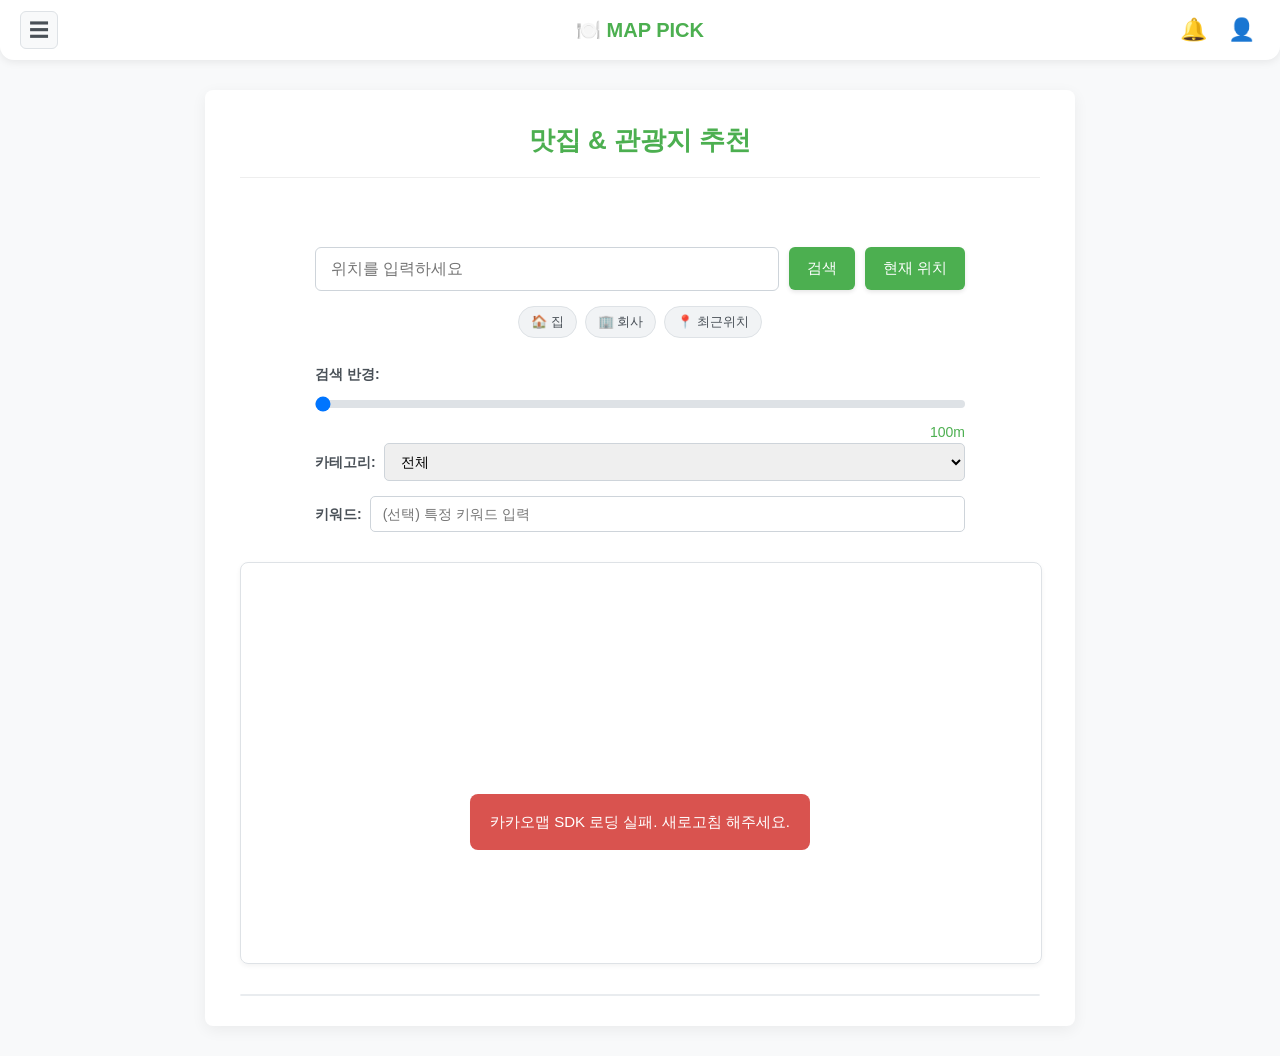
<file: templates/index.html>
<!DOCTYPE html>
<html lang="ko">
  <head>
    <meta charset="UTF-8" />
    <meta name="viewport" content="width=device-width, initial-scale=1" />
    <title>반경 기반 맛집 & 관광지 추천</title>

    <!-- [수정] 1. 소셜 SDK를 지도 SDK보다 먼저 로드합니다. -->
    <script src="https://developers.kakao.com/sdk/js/kakao.js"></script>
    <!-- [수정] 2. 지도 SDK는 autoload=false로 유지합니다. -->
    <script src="https://dapi.kakao.com/v2/maps/sdk.js?appkey=26e11c4d43fec012ee00f28f68e17244&libraries=services&autoload=false"></script>

    <!-- CSS 파일 -->
    <link rel="stylesheet" href="/static/style.css" />
    <link rel="icon" href="/static/favicon.ico" type="image/x-icon" />
  </head>
  <body>
    <!-- 로그인 모달 -->
    <div
      id="loginModal"
      class="modal"
      style="display: none"
      aria-modal="true"
      role="dialog"
    >
      <div class="modal-content">
        <button
          class="modal-close"
          aria-label="닫기"
          onclick="closeLoginModal()"
        >
          ×
        </button>
        <div class="modal-title">로그인</div>
        <button class="kakao-login-btn" onclick="loginWithKakao()">
          <span class="kakao-icon">💬</span> 카카오 로그인
        </button>
      </div>
    </div>

    <!-- [2단계] 주소 설정 모달 -->
    <div
      id="addressModal"
      class="modal"
      style="display: none"
      aria-modal="true"
      role="dialog"
    >
      <div class="modal-content">
        <button
          class="modal-close"
          aria-label="닫기"
          onclick="closeAddressModal()"
        >
          ×
        </button>
        <div id="addressModalTitle" class="modal-title">새 주소 추가</div>
        <input
          type="text"
          id="addressInput"
          placeholder="예: 서울특별시 강남구"
          aria-label="주소 입력"
        />
        <button id="saveAddressBtn" onclick="saveAddress()">저장</button>
      </div>
    </div>

    <!-- [2-1단계] 최근 검색 위치 모달 -->
    <div
      id="recentLocationsModal"
      class="modal"
      style="display: none"
      aria-modal="true"
      role="dialog"
    >
      <div class="modal-content">
        <button
          class="modal-close"
          aria-label="닫기"
          onclick="closeRecentLocationsModal()"
        >
          ×
        </button>
        <div class="modal-title">📍 최근 검색 위치</div>

        <div id="recentLocationsList" class="locations-list">
          <!-- JS로 목록 생성 -->
        </div>
        <p
          id="noRecentLocationsText"
          class="no-items-text"
          style="display: none"
        >
          최근 검색 기록이 없습니다.
        </p>
      </div>
    </div>

    <!-- '집' 위치 목록 모달 -->
    <div
      id="homeLocationsModal"
      class="modal"
      style="display: none"
      aria-modal="true"
      role="dialog"
    >
      <div class="modal-content">
        <button
          class="modal-close"
          aria-label="닫기"
          onclick="closeHomeLocationsModal()"
        >
          ×
        </button>
        <div class="modal-title">🏠 '집' 위치 목록</div>

        <div id="homeLocationsList" class="locations-list">
          <!-- JS로 목록 생성 -->
        </div>
        <p id="noHomeLocationsText" class="no-items-text" style="display: none">
          저장된 '집' 위치가 없습니다.
        </p>

        <button class="add-location-btn" onclick="openAddressModal('home')">
          ➕ 새 '집' 위치 추가
        </button>
      </div>
    </div>

    <!-- '회사' 위치 목록 모달 -->
    <div
      id="companyLocationsModal"
      class="modal"
      style="display: none"
      aria-modal="true"
      role="dialog"
    >
      <div class="modal-content">
        <button
          class="modal-close"
          aria-label="닫기"
          onclick="closeCompanyLocationsModal()"
        >
          ×
        </button>
        <div class="modal-title">🏢 '회사' 위치 목록</div>

        <div id="companyLocationsList" class="locations-list">
          <!-- JS로 목록 생성 -->
        </div>
        <p
          id="noCompanyLocationsText"
          class="no-items-text"
          style="display: none"
        >
          저장된 '회사' 위치가 없습니다.
        </p>

        <button class="add-location-btn" onclick="openAddressModal('work')">
          ➕ 새 '회사' 위치 추가
        </button>
      </div>
    </div>

    <!-- 커스텀 공유 모달 -->
    <div
      id="shareModal"
      class="modal"
      style="display: none"
      aria-modal="true"
      role="dialog"
    >
      <div class="modal-content">
        <button
          class="modal-close"
          aria-label="닫기"
          onclick="closeShareModal()"
        >
          ×
        </button>
        <div class="modal-title">이 장소 공유하기</div>
        <div class="share-buttons-grid">
          <button onclick="shareTo('clipboard')">
            <span>🔗</span>
            <div>링크 복사</div>
          </button>
          <button onclick="shareTo('x')">
            <span>⚫</span>
            <div>X (트위터)</div>
          </button>
          <button onclick="shareTo('facebook')">
            <span>🔵</span>
            <div>Facebook</div>
          </button>
          <button onclick="shareTo('whatsapp')">
            <span>🟢</span>
            <div>WhatsApp</div>
          </button>
          <button onclick="shareTo('email')">
            <span>📧</span>
            <div>Email</div>
          </button>
        </div>
      </div>
    </div>

    <!-- 길찾기 이동수단 선택 모달 -->
    <div
      id="vehicleSelectModal"
      class="modal"
      style="display: none"
      aria-modal="true"
      role="dialog"
    >
      <div class="modal-content">
        <button
          class="modal-close"
          aria-label="닫기"
          onclick="closeVehicleSelectModal()"
        >
          ×
        </button>
        <div class="modal-title">이동 수단 선택</div>
        <div class="vehicle-select-grid">
          <button onclick="executeRoute('car')">
            <span>🚗</span>
            <div>자동차</div>
          </button>
          <button onclick="executeRoute('walk')">
            <span>🚶</span>
            <div>도보</div>
          </button>
          <button onclick="executeRoute('pubtrans')">
            <span>🚌</span>
            <div>대중교통</div>
          </button>
        </div>
      </div>
    </div>

    <!-- 토스트 알림 div -->
    <div id="toast"></div>

    <!-- 네비게이션 바 -->
    <nav class="navbar">
      <div class="navbar-section navbar-left">
        <button
          class="navbar-toggle"
          aria-label="메뉴"
          onclick="toggleSidebar()"
          title="메뉴 열기"
        >
          ☰
        </button>
      </div>
      <div class="navbar-section navbar-center">
        <span class="navbar-logo" tabindex="0">🍽️ MAP PICK</span>
      </div>
      <div class="navbar-section navbar-right">
        <button
          class="navbar-icon"
          onclick="goToAlarmPage()"
          title="알림"
          aria-label="알림"
        >
          🔔
        </button>
        <button
          class="navbar-icon"
          onclick="goToProfilePage()"
          title="내 프로필"
          aria-label="프로필"
        >
          👤
        </button>
      </div>
    </nav>

    <!-- ▼▼▼ [수정] 즐겨찾기 버튼 복원 ▼▼▼ -->
    <div id="sidebarMenu" style="display: none">
      <button onclick="showFavorites()">★ 즐겨찾기</button>
      <button onclick="goToMyReviewsPage()">📝 리뷰</button>
      <button onclick="shareApp()">🔗 앱 공유하기</button>
      <button
        onclick="openLoginModal()"
        id="sidebarLoginBtn"
        style="display: none"
      >
        → 로그인
      </button>
      <button
        onclick="kakaoLogout()"
        id="sidebarLogoutBtn"
        style="display: none"
      >
        ⎋ 로그아웃
      </button>
    </div>
    <!-- ▲▲▲ [수정] 여기까지 ▲▲▲ -->

    <!-- 메인 컨텐츠 -->
    <div class="container">
      <h2>맛집 & 관광지 추천</h2>
      <div id="kakaoUserInfo"></div>
      <div class="search-container">
        <input
          type="text"
          id="location"
          placeholder="위치를 입력하세요"
          aria-label="검색 위치 입력"
        />
        <button onclick="searchPlaces()" aria-label="검색">검색</button>
        <button onclick="getCurrentLocation()" aria-label="현재 위치로 검색">
          현재 위치
        </button>
      </div>

      <!-- [2단계] 빠른 검색 버튼 -->
      <div class="quick-search-container">
        <button id="quickHomeBtn" onclick="quickSearch('home')">🏠 집</button>
        <button id="quickWorkBtn" onclick="quickSearch('work')">🏢 회사</button>
        <button id="quickRecentBtn" onclick="quickSearch('recent')">
          📍 최근위치
        </button>
      </div>

      <label for="radiusSlider">검색 반경:</label>
      <input
        type="range"
        id="radiusSlider"
        min="100"
        max="5000"
        step="100"
        value="100"
        oninput="updateRadius()"
      />
      <span id="radiusValue">100m</span>

      <!-- [수정] 정렬 드롭다운 제거됨 -->

      <div class="category-container">
        <label for="categorySelect">카테고리:</label>
        <select id="categorySelect">
          <option value="all">전체</option>
          <option value="FD6">음식점</option>
          <option value="CE7">카페</option>
          <option value="FD1">패스트푸드</option>
          <option value="AG2">바</option>
          <option value="AT4">관광지</option>
          <option value="AD5">호텔</option>
          <option value="CT1">문화시설</option>
        </select>
      </div>
      <div class="keyword-container">
        <label for="keywordInput">키워드:</label>
        <input
          type="text"
          id="keywordInput"
          placeholder="(선택) 특정 키워드 입력"
          aria-label="검색 키워드 입력"
        />
      </div>

      <div id="loadingSpinner" style="display: none">
        <div class="spinner"></div>
        <span>로딩 중...</span>
      </div>
      <div id="map" tabindex="0" aria-label="지도"></div>
      <div id="results"></div>
    </div>

    <!-- =============================================== -->
    <!-- JAVASCRIPT 시작 -->
    <!-- =============================================== -->
    <script>
      // ==== 햄버거 메뉴 ====
      let sidebarActive = false;
      function toggleSidebar() {
        sidebarActive = !sidebarActive;
        document.getElementById("sidebarMenu").style.display = sidebarActive
          ? "flex"
          : "none";
        if (sidebarActive) positionSidebar();
        showUserSidebarMenu();
      }
      function closeSidebar() {
        sidebarActive = false;
        document.getElementById("sidebarMenu").style.display = "none";
      }
      function positionSidebar() {
        const sidebar = document.getElementById("sidebarMenu");
        const btn = document.querySelector(".navbar-toggle");
        const rect = btn.getBoundingClientRect();
        sidebar.style.position = "absolute";
        sidebar.style.left = window.scrollX + rect.left + "px";
        sidebar.style.top = window.scrollY + rect.bottom + "px";
      }
      window.addEventListener("resize", () => {
        if (sidebarActive) positionSidebar();
      });

      // ==== 접근성 & 모달 공통 ====
      window.onclick = function (event) {
        const loginModal = document.getElementById("loginModal");
        const shareModal = document.getElementById("shareModal");
        const addressModal = document.getElementById("addressModal");
        const recentLocationsModal = document.getElementById(
          "recentLocationsModal"
        );
        const homeLocationsModal =
          document.getElementById("homeLocationsModal");
        const companyLocationsModal = document.getElementById(
          "companyLocationsModal"
        );
        const vehicleSelectModal =
          document.getElementById("vehicleSelectModal");

        if (loginModal.style.display === "flex" && event.target === loginModal)
          closeLoginModal();

        if (shareModal.style.display === "flex" && event.target === shareModal)
          closeShareModal();

        if (
          addressModal.style.display === "flex" &&
          event.target === addressModal
        )
          closeAddressModal();

        if (
          recentLocationsModal.style.display === "flex" &&
          event.target === recentLocationsModal
        )
          closeRecentLocationsModal();

        if (
          homeLocationsModal.style.display === "flex" &&
          event.target === homeLocationsModal
        )
          closeHomeLocationsModal();

        if (
          companyLocationsModal.style.display === "flex" &&
          event.target === companyLocationsModal
        )
          closeCompanyLocationsModal();

        if (
          vehicleSelectModal.style.display === "flex" &&
          event.target === vehicleSelectModal
        )
          closeVehicleSelectModal();

        if (
          sidebarActive &&
          !event.target.closest("#sidebarMenu") &&
          !event.target.closest(".navbar-toggle")
        )
          closeSidebar();
      };
      window.onkeydown = function (event) {
        if (event.key === "Escape") {
          closeLoginModal();
          closeShareModal();
          closeAddressModal();
          closeRecentLocationsModal();
          closeHomeLocationsModal();
          closeCompanyLocationsModal();
          closeVehicleSelectModal();
          closeSidebar();
        }
      };

      // ==== 카카오 로그인 & 유저정보 ====
      let kakaoUser = null;
      let favorites = JSON.parse(localStorage.getItem("favorites") || "[]"); // [수정] 즐겨찾기 복원
      let lastSearchedPlaces = [];

      function showUserInfo() {
        const userDiv = document.getElementById("kakaoUserInfo");
        const sLoginBtn = document.getElementById("sidebarLoginBtn");
        const sLogoutBtn = document.getElementById("sidebarLogoutBtn");
        if (kakaoUser && kakaoUser.id) {
          const serviceNickname = localStorage.getItem(
            "serviceNickname_" + kakaoUser.id
          );
          const displayName =
            serviceNickname ||
            (kakaoUser.kakao_account &&
              kakaoUser.kakao_account.profile &&
              kakaoUser.kakao_account.profile.nickname) ||
            "사용자";
          userDiv.innerHTML = `<b>안녕하세요, ${displayName}님!</b>`;
          if (sLoginBtn) sLoginBtn.style.display = "none";
          if (sLogoutBtn) sLogoutBtn.style.display = "block";
        } else {
          userDiv.innerHTML = "";
          if (sLoginBtn) sLoginBtn.style.display = "block";
          if (sLogoutBtn) sLogoutBtn.style.display = "none";
        }
      }
      function showUserSidebarMenu() {
        showUserInfo();
      }
      function loginWithKakao() {
        showLoading(true, "카카오 로그인중...");
        Kakao.Auth.login({
          success: function (authObj) {
            Kakao.Auth.setAccessToken(authObj.access_token);
            getUserInfo();
            closeLoginModal();
          },
          fail: function (err) {
            showToast("카카오 로그인에 실패했습니다. 다시 시도해주세요.", true);
            console.error("Kakao login failed:", err);
            showLoading(false);
          },
        });
      }
      function getUserInfo() {
        Kakao.API.request({
          url: "/v2/user/me",
          success: function (res) {
            kakaoUser = res;
            localStorage.setItem("kakao_user", JSON.stringify(res));
            showUserInfo();
            loadFavoritesForUser(); // [수정] 즐겨찾기 복원
            showLoading(false);
          },
          fail: function (error) {
            console.error("사용자 정보 요청 실패", error);
            kakaoUser = null;
            showUserInfo();
            loadFavoritesForUser(); // [수정] 즐겨찾기 복원
            showLoading(false);
          },
        });
      }
      function kakaoLogout() {
        if (!Kakao.Auth.getAccessToken()) {
          console.log("Not logged in.");
          return;
        }
        Kakao.Auth.logout(function () {
          kakaoUser = null;
          localStorage.removeItem("kakao_user");
          showUserInfo();
          favorites = JSON.parse(localStorage.getItem("favorites") || "[]"); // [수정] 즐겨찾기 복원
          showPlacesOnMap(lastSearchedPlaces);
        });
      }
      function checkKakaoLoginStatus() {
        if (Kakao.Auth.getAccessToken()) {
          getUserInfo();
        } else {
          showUserInfo();
        }
      }

      // ▼▼▼ [수정] 즐겨찾기 함수 복원 ▼▼▼
      function loadFavoritesForUser() {
        const key =
          kakaoUser && kakaoUser.id ? "favorites_" + kakaoUser.id : "favorites";
        favorites = JSON.parse(localStorage.getItem(key) || "[]");
        if (mapInitialized) showPlacesOnMap(lastSearchedPlaces);
      }
      function saveFavoritesForUser() {
        const key =
          kakaoUser && kakaoUser.id ? "favorites_" + kakaoUser.id : "favorites";
        localStorage.setItem(key, JSON.stringify(favorites));
      }
      // ▲▲▲ [수정] 여기까지 ▲▲▲

      // ==== 지도/검색 ====
      let map,
        ps,
        mapInitialized = false,
        currentMarkers = [];
      let currentRoute = null,
        currentPosition = null,
        selectedItem = null,
        searchCircle = null;
      let currentAddressType = null;

      let routeInfo = {
        fromName: "",
        fromLat: "",
        fromLng: "",
        toName: "",
        toLat: "",
        toLng: "",
      };

      function initializeMap() {
        if (mapInitialized) return;
        try {
          const mapContainer = document.getElementById("map");
          const mapOption = {
            center: new kakao.maps.LatLng(37.5665, 126.978),
            level: 5,
          };
          map = new kakao.maps.Map(mapContainer, mapOption);
          ps = new kakao.maps.services.Places();
          mapInitialized = true;
          loadFavoritesForUser(); // [수정] 즐겨찾기 복원
        } catch (error) {
          console.error("지도 초기화 중 오류 발생:", error);
          showToast(
            "지도 로딩에 실패했습니다. 페이지를 새로고침해주세요.",
            true
          );
        }
      }
      function showLoading(show, msg = "로딩 중...") {
        const spinner = document.getElementById("loadingSpinner");
        if (spinner) {
          spinner.style.display = show ? "block" : "none";
          const span = spinner.querySelector("span");
          if (span) span.textContent = msg;
        }
      }
      function searchPlaces() {
        const location = document.getElementById("location").value.trim();
        if (!location) {
          showToast("위치를 입력하세요.", true);
          return;
        }

        addRecentLocation(location);

        showLoading(true, "지도 위치 찾는 중...");
        ps.keywordSearch(location, function (data, status) {
          if (status === kakao.maps.services.Status.OK) {
            const place = data[0];
            const lat = parseFloat(place.y);
            const lon = parseFloat(place.x);
            currentPosition = new kakao.maps.LatLng(lat, lon);
            map.setCenter(currentPosition);
            removeSearchMarker();
            addSearchMarker(currentPosition, "검색 위치: " + place.place_name);
            showCircleRadius(
              lat,
              lon,
              document.getElementById("radiusSlider").value
            );
            searchNearby(lat, lon);
          } else {
            showPlacesOnMap([]);
            showLoading(false);
            showToast("장소를 찾을 수 없습니다.", true);
          }
        });
      }
      function getCurrentLocation() {
        if (!navigator.geolocation) {
          showToast("이 브라우저에서는 위치 정보를 지원하지 않습니다.", true);
          return;
        }
        showLoading(true, "현재 위치 확인 중...");
        navigator.geolocation.getCurrentPosition(
          function (position) {
            const lat = position.coords.latitude;
            const lon = position.coords.longitude;
            currentPosition = new kakao.maps.LatLng(lat, lon);
            map.setCenter(currentPosition);
            removeSearchMarker();
            addSearchMarker(currentPosition, "현재 위치");
            showCircleRadius(
              lat,
              lon,
              document.getElementById("radiusSlider").value
            );
            searchNearby(lat, lon);

            const geocoder = new kakao.maps.services.Geocoder();
            geocoder.coord2Address(lon, lat, (result, status) => {
              if (status === kakao.maps.services.Status.OK) {
                const address =
                  result[0]?.address?.address_name ||
                  `현재위치(${lat.toFixed(4)}, ${lon.toFixed(4)})`;
                addRecentLocation(address);
              }
            });
          },
          function (error) {
            showLoading(false);
            let msg = "알 수 없는 위치 오류 발생";
            switch (error.code) {
              case error.PERMISSION_DENIED:
                msg = "위치 권한이 필요합니다.";
                break;
              case error.POSITION_UNAVAILABLE:
                msg = "위치 정보를 받을 수 없습니다.";
                break;
              case error.TIMEOUT:
                msg = "위치 정보 요청이 시간초과되었습니다.";
                break;
            }
            showToast(msg, true);
          }
        );
      }

      let searchMarker = null;
      function addSearchMarker(position, title) {
        searchMarker = new kakao.maps.Marker({
          map: map,
          position: position,
          title: title,
        });
      }

      function removeSearchMarker() {
        if (searchMarker) {
          searchMarker.setMap(null);
          searchMarker = null;
        }
      }

      // [수정] 4단계 백엔드 로직 제거
      function searchNearby(lat, lon) {
        const radius = document.getElementById("radiusSlider").value;
        const category = document.getElementById("categorySelect").value;
        const keyword = document.getElementById("keywordInput").value.trim();
        // const sortOption = document.getElementById("sortSelect").value; // 정렬 UI 제거됨

        showLoading(true, "주변 장소 검색 중...");

        const searchCallback = function (data, status, pagination) {
          if (status === kakao.maps.services.Status.OK) {
            const filtered = data.filter((place) => {
              const dist =
                getDistanceFromLatLon(
                  lat,
                  lon,
                  parseFloat(place.y),
                  parseFloat(place.x)
                ) * 1000;
              return dist <= radius;
            });

            lastSearchedPlaces = filtered;

            // [수정] '거리순'으로 즉시 정렬하여 표시
            sortAndDisplayResults();
          } else if (status === kakao.maps.services.Status.ZERO_RESULT) {
            lastSearchedPlaces = [];
            showPlacesOnMap([]);
          } else {
            lastSearchedPlaces = [];
            showPlacesOnMap([]);
            console.error("장소 검색 오류:", status);
          }
          showLoading(false);
        };

        const searchOptions = {
          location: new kakao.maps.LatLng(lat, lon),
          radius: parseInt(radius, 10),
          // [수정] 정렬을 '거리순'으로 고정
          sort: kakao.maps.services.SortBy.DISTANCE,
        };

        if (keyword) {
          ps.keywordSearch(keyword, searchCallback, searchOptions);
        } else if (category === "all") {
          ps.keywordSearch("", searchCallback, searchOptions);
        } else {
          ps.categorySearch(category, searchCallback, searchOptions);
        }
      }

      // [수정] 4단계 백엔드 로직 제거 (거리순 정렬만 남김)
      function sortAndDisplayResults() {
        // [수정] sortOption 제거, 무조건 거리순 정렬
        let sortedPlaces = [...lastSearchedPlaces];

        if (currentPosition) {
          sortedPlaces.sort((a, b) => {
            const distA = getDistanceFromLatLon(
              currentPosition.getLat(),
              currentPosition.getLng(),
              a.y,
              a.x
            );
            const distB = getDistanceFromLatLon(
              currentPosition.getLat(),
              currentPosition.getLng(),
              b.y,
              b.x
            );
            return distA - distB;
          });
        }

        showPlacesOnMap(sortedPlaces);
      }

      function updateRadius() {
        const radius = document.getElementById("radiusSlider").value;
        document.getElementById("radiusValue").innerText = radius + "m";
        if (currentPosition) {
          // 슬라이더를 움직이면 항상 재검색
          searchNearby(currentPosition.getLat(), currentPosition.getLng());
        }
      }

      function showCircleRadius(lat, lon, radius) {
        if (searchCircle) searchCircle.setMap(null);
        searchCircle = new kakao.maps.Circle({
          center: new kakao.maps.LatLng(lat, lon),
          radius: parseInt(radius),
          strokeWeight: 2,
          strokeColor: "#007BFF",
          strokeOpacity: 0.8,
          fillColor: "#007BFF",
          fillOpacity: 0.15,
          map: map,
        });
        if (!selectedItem) map.setBounds(searchCircle.getBounds());
      }

      // ▼▼▼ [수정] 즐겨찾기 버튼 로직 복원 ▼▼▼
      function showPlacesOnMap(places) {
        const resultsDiv = document.getElementById("results");
        resultsDiv.innerHTML = "";
        removeResultMarkers();

        if (places.length === 0) {
          resultsDiv.innerHTML =
            "<p style='color:#a00; padding-left: 5px;'>반경 내 장소가 없습니다 😥</p>";
          return;
        }

        const countInfo = document.createElement("p");
        countInfo.innerHTML = `검색 결과: <b>${places.length}</b> 개`;
        resultsDiv.appendChild(countInfo);

        places.forEach((place) => {
          if (!place.y || !place.x) return;

          const name = place.place_name || "이름 없음";
          place.uniqueId = place.id || `${place.y}_${place.x}`;

          const placePosition = new kakao.maps.LatLng(place.y, place.x);
          const marker = new kakao.maps.Marker({
            map: map,
            position: placePosition,
            title: name,
          });
          const infowindow = new kakao.maps.InfoWindow({
            content: `<div style="padding:5px; font-size:12px; white-space:nowrap;">${name}</div>`,
            disableAutoPan: true,
          });

          kakao.maps.event.addListener(marker, "click", function () {
            if (infowindow.getMap()) {
              infowindow.close();
            } else {
              infowindow.open(map, marker);
            }
          });

          currentMarkers.push({ marker, infowindow });

          const item = document.createElement("div");
          item.className = "result-item";
          item.tabIndex = 0;

          // [수정] 리뷰/별점 표시 영역 제거됨

          const nameSpan = document.createElement("span");
          nameSpan.className = "result-item-name";
          nameSpan.textContent = name;
          item.appendChild(nameSpan);

          if (place.category_name) {
            const categorySpan = document.createElement("span");
            categorySpan.className = "result-item-category";
            categorySpan.textContent =
              " (" + place.category_name.split(">").pop().trim() + ")";
            item.appendChild(categorySpan);
          }
          item.appendChild(document.createElement("br"));

          if (place.road_address_name) {
            const addrSpan = document.createElement("span");
            addrSpan.className = "result-item-address";
            addrSpan.textContent = "🏠 " + place.road_address_name;
            item.appendChild(addrSpan);
            item.appendChild(document.createElement("br"));
          }

          const contactDiv = document.createElement("div");
          contactDiv.className = "result-item-contact";
          if (place.phone) {
            const telSpan = document.createElement("span");
            telSpan.textContent = "☎ " + place.phone;
            contactDiv.appendChild(telSpan);
          }

          if (place.phone && place.place_url) {
            contactDiv.appendChild(document.createElement("br"));
          }

          if (place.place_url) {
            const link = document.createElement("a");
            link.href = place.place_url;
            link.target = "_blank";
            link.rel = "noopener";
            link.textContent = "상세보기";
            contactDiv.appendChild(link);
          }
          if (contactDiv.hasChildNodes()) {
            item.appendChild(contactDiv);
          }

          const buttonDiv = document.createElement("div");
          buttonDiv.className = "result-item-actions";

          // [수정] 즐겨찾기 버튼 복원
          const favBtn = document.createElement("button");
          favBtn.textContent = "★";
          favBtn.title = "즐겨찾기";
          favBtn.setAttribute("aria-label", "즐겨찾기");
          favBtn.className =
            "fav-btn " +
            (favorites.find((fav) => fav.uniqueId === place.uniqueId)
              ? "gold"
              : "gray"); // uniqueId로 비교
          favBtn.onclick = (e) => {
            e.stopPropagation();
            toggleFavorite(place);

            // 버튼 클래스 즉시 토글
            if (favBtn.classList.contains("gray")) {
              favBtn.classList.remove("gray");
              favBtn.classList.add("gold");
            } else {
              favBtn.classList.remove("gold");
              favBtn.classList.add("gray");
            }
          };
          buttonDiv.appendChild(favBtn);

          if (place.place_url) {
            const shareBtn = document.createElement("button");
            shareBtn.textContent = "📤 공유";
            shareBtn.title = "장소 정보 공유하기";
            shareBtn.setAttribute("aria-label", "장소 정보 공유하기");

            shareBtn.onclick = (e) => {
              e.stopPropagation();
              const shareUrl = place.place_url;
              const shareText = `${place.place_name}의 정보입니다.`;
              const shareTitle = place.place_name;

              if (navigator.share) {
                navigator
                  .share({
                    title: shareTitle,
                    text: shareText,
                    url: shareUrl,
                  })
                  .catch(console.error);
              } else {
                openShareModal(shareUrl, shareText, shareTitle);
              }
            };
            buttonDiv.appendChild(shareBtn);
          }

          const routeBtn = document.createElement("button");
          routeBtn.textContent = "길찾기";
          routeBtn.title = "길찾기";
          routeBtn.onclick = (e) => {
            e.stopPropagation();
            const srcLat = currentPosition ? currentPosition.getLat() : "";
            const srcLng = currentPosition ? currentPosition.getLng() : "";

            openVehicleSelectModal(
              place.place_name,
              place.y,
              place.x,
              srcLat && srcLng ? "내 위치" : "",
              srcLat,
              srcLng
            );
          };
          buttonDiv.appendChild(routeBtn);

          const reviewBtn = document.createElement("button");
          reviewBtn.textContent = "리뷰";
          reviewBtn.title = "리뷰 페이지 이동";
          reviewBtn.onclick = (e) => {
            e.stopPropagation();
            if (!kakaoUser || !kakaoUser.id) {
              showToast("리뷰를 작성하려면 로그인이 필요합니다.", true);
              openLoginModal();
              return;
            }
            const serviceNickname = localStorage.getItem(
              "serviceNickname_" + kakaoUser.id
            );
            const displayName =
              serviceNickname ||
              (kakaoUser.kakao_account &&
                kakaoUser.kakao_account.profile &&
                kakaoUser.kakao_account.profile.nickname) ||
              "사용자";

            window.location.href = `/review?place_id=${encodeURIComponent(
              place.uniqueId
            )}&place_name=${encodeURIComponent(name)}&user_id=${
              kakaoUser.id
            }&username=${encodeURIComponent(displayName)}`;
          };
          buttonDiv.appendChild(reviewBtn);

          item.appendChild(buttonDiv);

          item.onclick = () => {
            selectResultItem(marker, infowindow, item, place);
          };
          item.onkeypress = (e) => {
            if (e.key === "Enter" || e.key === " ") item.onclick();
          };
          resultsDiv.appendChild(item);
        });
      }
      // ▲▲▲ [수정] 여기까지 ▲▲▲

      function removeResultMarkers() {
        currentMarkers.forEach(({ marker, infowindow }) => {
          if (marker) marker.setMap(null);
          if (infowindow) infowindow.close();
        });
        currentMarkers = [];
      }
      function selectResultItem(marker, infowindow, item, place) {
        const name = place.place_name || "";
        const placeLatLng = marker.getPosition();

        let content = `<div style="padding:5px; font-size:12px; white-space:nowrap;">${name}</div>`;
        if (currentPosition) {
          const distance = getDistanceFromLatLon(
            currentPosition.getLat(),
            currentPosition.getLng(),
            place.y,
            place.x
          );
          const walkingTime = Math.round((distance / 4.8) * 60);
          content += `<br>거리: ${(distance * 1000).toFixed(
            0
          )}m, 도보 약 ${walkingTime}분`;
        }
        content += `</div>`;
        infowindow.setContent(content);
        infowindow.open(map, marker);

        if (selectedItem) selectedItem.classList.remove("selected");
        item.classList.add("selected");
        selectedItem = item;

        if (currentRoute) currentRoute.setMap(null);
        if (currentPosition) {
          currentRoute = new kakao.maps.Polyline({
            map: map,
            path: [currentPosition, placeLatLng],
            strokeWeight: 3,
            strokeColor: "#db4040",
            strokeOpacity: 0.8,
            strokeStyle: "solid",
          });
          const bounds = new kakao.maps.LatLngBounds();
          bounds.extend(currentPosition);
          bounds.extend(placeLatLng);
          map.setBounds(bounds, 100);
        } else {
          map.setCenter(placeLatLng);
          map.setLevel(4);
        }
        item.scrollIntoView({ behavior: "smooth", block: "nearest" });
      }

      // ==== [수정] 즐겨찾기 함수 복원 ====
      function toggleFavorite(place) {
        place.uniqueId = place.id || `${place.y}_${place.x}`;
        const idx = favorites.findIndex(
          (fav) => fav.uniqueId === place.uniqueId
        );
        if (idx === -1) {
          favorites.push(place);
        } else {
          favorites.splice(idx, 1);
        }
        saveFavoritesForUser();

        // [수정] 현재 목록에서 즐겨찾기 상태를 즉시 갱신 (showPlacesOnMap 호출 제거)
        // (버튼 자체의 클래스 토글은 showPlacesOnMap의 onclick 핸들러 내부에서 처리)
      }

      function showFavorites() {
        showLoading(true, "즐겨찾기 목록 로딩 중...");
        removeSearchMarker();
        if (searchCircle) searchCircle.setMap(null);
        currentPosition = null;

        lastSearchedPlaces = favorites;
        sortAndDisplayResults(); // 즐겨찾기 목록도 거리순 정렬 (기준 위치가 없으므로 정렬 안 됨)
        showLoading(false);

        closeSidebar();
      }
      // ▲▲▲ [수정] 여기까지 ▲▲▲

      // ==== 유틸리티 & 페이지 이동 ====

      function openVehicleSelectModal(
        destName,
        destLat,
        destLng,
        srcName,
        srcLat,
        srcLng
      ) {
        routeInfo = {
          fromName: srcName,
          fromLat: srcLat,
          fromLng: srcLng,
          toName: destName,
          toLat: destLat,
          toLng: destLng,
        };
        document.getElementById("vehicleSelectModal").style.display = "flex";
      }

      function closeVehicleSelectModal() {
        document.getElementById("vehicleSelectModal").style.display = "none";
      }

      function executeRoute(vehicle) {
        if (
          !routeInfo.fromLat ||
          !routeInfo.fromLng ||
          !routeInfo.toLat ||
          !routeInfo.toLng
        ) {
          showToast("출발지 또는 도착지 정보가 부족합니다.", true);
          return;
        }

        const url =
          `https://map.kakao.com/link/by/${vehicle}/` +
          `${encodeURIComponent(routeInfo.fromName)},${routeInfo.fromLat},${
            routeInfo.fromLng
          }/` +
          `${encodeURIComponent(routeInfo.toName)},${routeInfo.toLat},${
            routeInfo.toLng
          }`;

        window.open(url, "_blank");
        closeVehicleSelectModal();
      }

      function getDistanceFromLatLon(lat1, lon1, lat2, lon2) {
        const R = 6371;
        const dLat = deg2rad(lat2 - lat1);
        const dLon = deg2rad(lon2 - lon1);
        const a =
          Math.sin(dLat / 2) * Math.sin(dLat / 2) +
          Math.cos(deg2rad(lat1)) *
            Math.cos(deg2rad(lat2)) *
            Math.sin(dLon / 2) *
            Math.sin(dLon / 2);
        const c = 2 * Math.atan2(Math.sqrt(a), Math.sqrt(1 - a));
        return R * c;
      }
      function deg2rad(deg) {
        return deg * (Math.PI / 180);
      }
      function goToAlarmPage() {
        window.location.href = "/alarm";
      }
      function goToProfilePage() {
        if (kakaoUser && kakaoUser.id) window.location.href = "/profile";
        else openLoginModal();
      }
      function goToMyReviewsPage() {
        if (kakaoUser && kakaoUser.id) window.location.href = "/my-reviews";
        else {
          showToast("로그인이 필요합니다.", true);
          openLoginModal();
        }
      }
      function openLoginModal() {
        document.getElementById("loginModal").style.display = "flex";
        closeSidebar();
      }
      function closeLoginModal() {
        document.getElementById("loginModal").style.display = "none";
      }

      // ==== 토스트 알림 함수 ====
      let toastTimeout = null;
      function showToast(message, isError = false) {
        const toast = document.getElementById("toast");
        if (!toast) return;

        if (toastTimeout) {
          clearTimeout(toastTimeout);
        }

        toast.textContent = message;

        if (isError) {
          toast.classList.add("error");
        } else {
          toast.classList.remove("error");
        }

        toast.classList.add("show");

        toastTimeout = setTimeout(() => {
          toast.classList.remove("show");
          toastTimeout = null;
        }, 3000);
      }

      // ==== 공유 모달 관련 함수 ====

      let currentShareUrl = "";
      let currentShareText = "";
      let currentShareTitle = "";

      function openShareModal(url, text, title) {
        currentShareUrl = url;
        currentShareText = text;
        currentShareTitle = title;
        document.getElementById("shareModal").style.display = "flex";
      }

      function closeShareModal() {
        document.getElementById("shareModal").style.display = "none";
      }

      function shareTo(platform) {
        const url = encodeURIComponent(currentShareUrl);
        const text = encodeURIComponent(currentShareText);
        const title = encodeURIComponent(currentShareTitle);
        let shareLink = "";

        switch (platform) {
          case "x":
            shareLink = `https://twitter.com/intent/tweet?url=${url}&text=${text}`;
            break;
          case "facebook":
            shareLink = `https://www.facebook.com/sharer/sharer.php?u=${url}`;
            break;
          case "whatsapp":
            shareLink = `https://api.whatsapp.com/send?text=${text}%20${url}`;
            break;
          case "email":
            shareLink = `mailto:?subject=${title}&body=${text}%0A${currentShareUrl}`;
            break;
          case "clipboard":
            navigator.clipboard
              .writeText(currentShareUrl)
              .then(() => {
                showToast("✅ 링크가 클립보드에 복사되었습니다.");
              })
              .catch((err) => {
                console.error("Clipboard copy failed:", err);
                showToast("링크 복사에 실패했습니다.", true);
              });
            break;
        }

        if (shareLink) {
          window.open(shareLink, "_blank", "noopener,noreferrer");
        }

        closeShareModal();
      }

      // 사이드바 '앱 공유하기' 함수
      function shareApp() {
        const appUrl = window.location.origin || window.location.href;
        if (navigator.share) {
          navigator
            .share({
              title: "MAP PICK - 반경 기반 맛집 & 관광지 추천",
              text: "내 주변 맛집과 관광지를 찾아보세요!",
              url: appUrl,
            })
            .catch(console.error);
        } else {
          navigator.clipboard
            .writeText(appUrl)
            .then(() => {
              showToast("✅ 앱 URL이 클립보드에 복사되었습니다.");
            })
            .catch((err) => {
              console.error("App URL copy failed:", err);
              showToast("URL 복사에 실패했습니다.", true);
            });
        }
        closeSidebar();
      }

      // ==== [수정] '집', '회사' 목록 관리 함수들 ====

      function openAddressModal(type) {
        if (
          document.getElementById("homeLocationsModal").style.display === "flex"
        ) {
          closeHomeLocationsModal();
        }
        if (
          document.getElementById("companyLocationsModal").style.display ===
          "flex"
        ) {
          closeCompanyLocationsModal();
        }

        currentAddressType = type;
        const title =
          type === "home" ? "🏠 새 '집' 주소 추가" : "🏢 새 '회사' 주소 추가";
        document.getElementById("addressModalTitle").textContent = title;
        document.getElementById("addressInput").value = "";
        document.getElementById("addressModal").style.display = "flex";
        document.getElementById("addressInput").focus();
      }

      function closeAddressModal() {
        document.getElementById("addressModal").style.display = "none";
        currentAddressType = null;
      }

      function saveAddress() {
        const addressInput = document.getElementById("addressInput");
        const address = addressInput.value.trim();

        if (!address) {
          showToast("주소를 입력해주세요.", true);
          return;
        }

        if (currentAddressType) {
          const storageKey = `${currentAddressType}_locations`;
          try {
            let locations = JSON.parse(
              localStorage.getItem(storageKey) || "[]"
            );

            if (locations.includes(address)) {
              showToast("이미 등록된 주소입니다.", true);
              return;
            }
            locations.unshift(address);
            if (locations.length > 5) {
              locations = locations.slice(0, 5);
            }
            localStorage.setItem(storageKey, JSON.stringify(locations));

            const title = currentAddressType === "home" ? "'집'" : "'회사'";
            showToast(`✅ ${title} 주소가 추가되었습니다.`);

            closeAddressModal();

            if (currentAddressType === "home") {
              openHomeLocationsModal();
            } else if (currentAddressType === "work") {
              openCompanyLocationsModal();
            }
          } catch (e) {
            console.error("localStorage 저장 실패:", e);
            showToast("주소 저장에 실패했습니다.", true);
          }
        }
      }

      // --- '집' 목록 함수 ---
      function openHomeLocationsModal() {
        const listDiv = document.getElementById("homeLocationsList");
        const noItemsText = document.getElementById("noHomeLocationsText");
        populateLocationList(
          listDiv,
          noItemsText,
          "home_locations",
          selectHomeLocation,
          deleteHomeLocation
        );
        document.getElementById("homeLocationsModal").style.display = "flex";
      }

      function closeHomeLocationsModal() {
        document.getElementById("homeLocationsModal").style.display = "none";
      }

      function selectHomeLocation(location) {
        document.getElementById("location").value = location;
        closeHomeLocationsModal();
        searchPlaces();
      }

      function deleteHomeLocation(locationToDelete, event) {
        event.stopPropagation();
        deleteLocationFromList(
          "home_locations",
          locationToDelete,
          openHomeLocationsModal
        );
      }

      // --- '회사' 목록 함수 ---
      function openCompanyLocationsModal() {
        const listDiv = document.getElementById("companyLocationsList");
        const noItemsText = document.getElementById("noCompanyLocationsText");
        populateLocationList(
          listDiv,
          noItemsText,
          "work_locations",
          selectCompanyLocation,
          deleteCompanyLocation
        );
        document.getElementById("companyLocationsModal").style.display = "flex";
      }

      function closeCompanyLocationsModal() {
        document.getElementById("companyLocationsModal").style.display = "none";
      }

      function selectCompanyLocation(location) {
        document.getElementById("location").value = location;
        closeCompanyLocationsModal();
        searchPlaces();
      }

      function deleteCompanyLocation(locationToDelete, event) {
        event.stopPropagation();
        deleteLocationFromList(
          "work_locations",
          locationToDelete,
          openCompanyLocationsModal
        );
      }

      // --- '최근' 목록 함수 ---
      function addRecentLocation(location) {
        if (!location) return;
        try {
          let recent = JSON.parse(
            localStorage.getItem("recent_locations") || "[]"
          );
          recent = recent.filter((item) => item !== location);
          recent.unshift(location);
          if (recent.length > 5) {
            recent = recent.slice(0, 5);
          }
          localStorage.setItem("recent_locations", JSON.stringify(recent));
        } catch (e) {
          console.warn("최근 위치 저장 실패:", e);
        }
      }

      function openRecentLocationsModal() {
        const listDiv = document.getElementById("recentLocationsList");
        const noItemsText = document.getElementById("noRecentLocationsText");
        populateLocationList(
          listDiv,
          noItemsText,
          "recent_locations",
          selectRecentLocation,
          deleteRecentLocation
        );
        document.getElementById("recentLocationsModal").style.display = "flex";
      }

      function closeRecentLocationsModal() {
        document.getElementById("recentLocationsModal").style.display = "none";
      }

      function selectRecentLocation(location) {
        document.getElementById("location").value = location;
        closeRecentLocationsModal();
        searchPlaces();
      }

      function deleteRecentLocation(locationToDelete, event) {
        event.stopPropagation();
        deleteLocationFromList(
          "recent_locations",
          locationToDelete,
          openRecentLocationsModal
        );
      }

      // [신규] 공통 헬퍼 함수들

      function populateLocationList(
        listDiv,
        noItemsText,
        storageKey,
        selectFn,
        deleteFn
      ) {
        listDiv.innerHTML = "";
        let locations = [];
        try {
          locations = JSON.parse(localStorage.getItem(storageKey) || "[]");
        } catch (e) {
          console.error(`${storageKey} 불러오기 실패:`, e);
        }

        if (locations.length === 0) {
          if (noItemsText) noItemsText.style.display = "block";
          listDiv.style.display = "none";
        } else {
          if (noItemsText) noItemsText.style.display = "none";
          listDiv.style.display = "flex";

          locations.forEach((location) => {
            const itemDiv = document.createElement("div");
            itemDiv.className = "location-item";

            const nameSpan = document.createElement("span");
            nameSpan.className = "location-name";
            nameSpan.textContent = location;
            nameSpan.onclick = () => selectFn(location);

            const deleteBtn = document.createElement("button");
            deleteBtn.className = "location-delete-btn";
            deleteBtn.innerHTML = "&times;";
            deleteBtn.setAttribute("aria-label", location + " 삭제");
            deleteBtn.onclick = (event) => deleteFn(location, event);

            itemDiv.appendChild(nameSpan);
            itemDiv.appendChild(deleteBtn);
            listDiv.appendChild(itemDiv);
          });
        }
      }

      function deleteLocationFromList(
        storageKey,
        locationToDelete,
        refreshModalFn
      ) {
        try {
          let locations = JSON.parse(localStorage.getItem(storageKey) || "[]");
          locations = locations.filter((item) => item !== locationToDelete);
          localStorage.setItem(storageKey, JSON.stringify(locations));
          refreshModalFn();
        } catch (e) {
          console.error(`${storageKey} 삭제 실패:`, e);
          showToast("항목 삭제에 실패했습니다.", true);
        }
      }

      function quickSearch(type) {
        if (type === "recent") {
          openRecentLocationsModal();
        } else if (type === "home") {
          openHomeLocationsModal();
        } else if (type === "work") {
          openCompanyLocationsModal();
        }
      }

      // ==== 초기 실행 ====

      try {
        Kakao.init("26e11c4d43fec012ee00f28f68e17244");
      } catch (e) {
        console.error("카카오 소셜 SDK 초기화 실패", e);
        showToast("카카오 SDK 로딩 실패. 새로고침 해주세요.", true);
      }

      try {
        kakao.maps.load(() => {
          initializeMap();
          checkKakaoLoginStatus();
          setInterval(checkKakaoLoginStatus, 1800000);
          showLoading(false);
        });
      } catch (e) {
        console.error("kakao.maps.load 호출 실패", e);
        showToast("카카오맵 SDK 로딩 실패. 새로고침 해주세요.", true);
      }
    </script>
  </body>
</html>
</file>
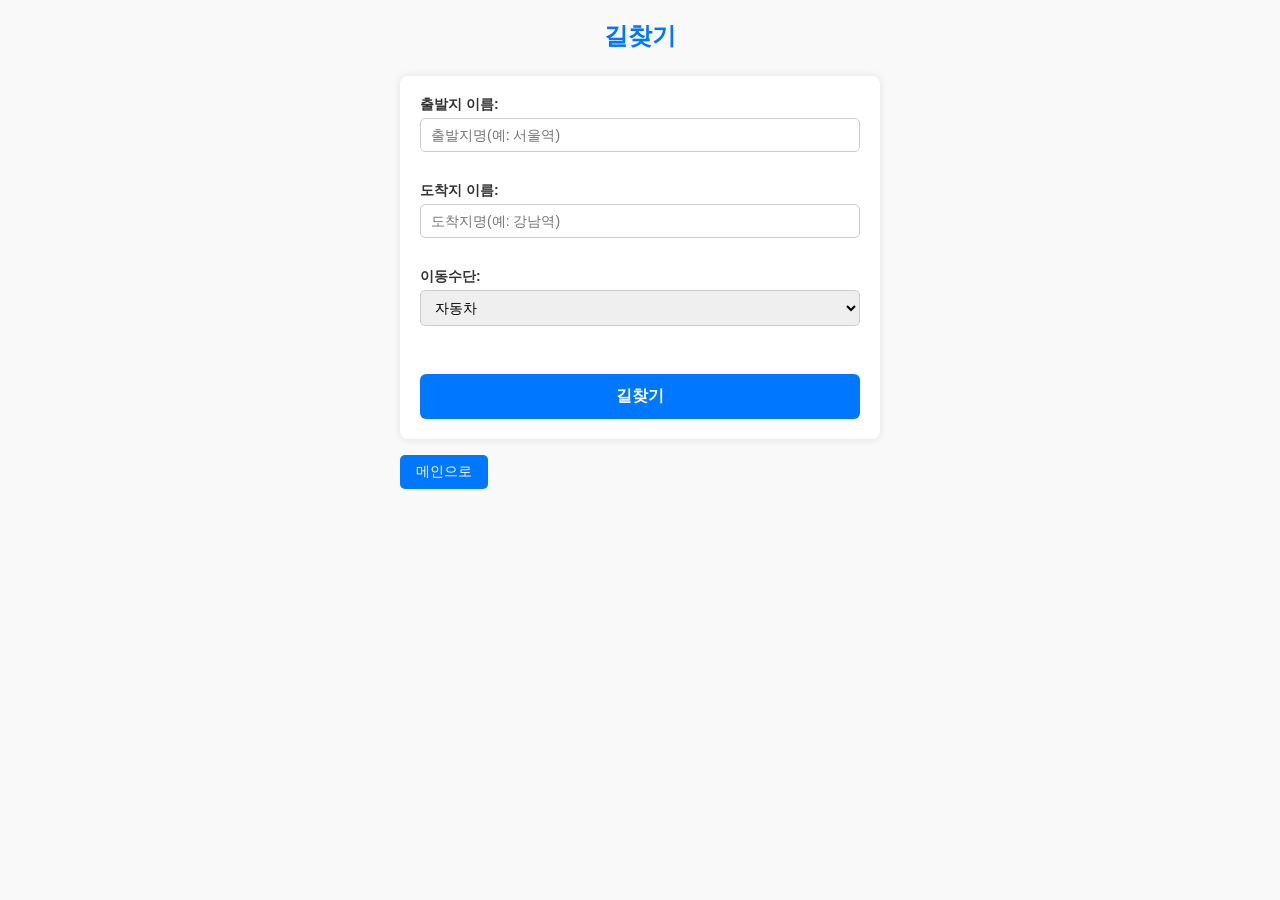
<file: templates/Map.html>
<!DOCTYPE html>
<html lang="ko">
<head>
    <meta charset="UTF-8" />
    <meta name="viewport" content="width=device-width, initial-scale=1" />
    <title>길찾기</title>
    <link rel="stylesheet" href="/static/Mstyle.css" />
    <style>
        /* profile-home-btn 클래스 스타일 예시 */
        .profile-home-btn {
            margin-top: 16px;
            padding: 8px 16px;
            cursor: pointer;
            background-color: #0077ff;
            color: white;
            border: none;
            border-radius: 5px;
            font-size: 14px;
            transition: background-color 0.3s;
        }
        .profile-home-btn:hover {
            background-color: #005ecb;
        }
    </style>
</head>
<body>
    <h2>길찾기</h2>

    <form id="routeForm">
        <label>
            출발지 이름:
            <input type="text" id="fromName" placeholder="출발지명(예: 서울역)" required />
        </label>
        <br />

        <!-- 위도/경도 숨김 필드 -->
        <input type="hidden" id="fromLat" placeholder="예: 37.555" required />
        <input type="hidden" id="fromLng" placeholder="예: 126.9707" required />

        <label>
            도착지 이름:
            <input type="text" id="toName" placeholder="도착지명(예: 강남역)" required />
        </label>
        <br />

        <input type="hidden" id="toLat" placeholder="예: 37.4979" required />
        <input type="hidden" id="toLng" placeholder="예: 127.0276" required />

        <label>
            이동수단:
            <select id="vehicle">
                <option value="car">자동차</option>
                <option value="walk">도보</option>
                <option value="pubtrans">대중교통</option>
            </select>
        </label>
        <br />

        <button type="submit">길찾기</button>
    </form>

    <!-- 메인으로 가기 버튼 -->
    <button class="profile-home-btn" onclick="goToHome()">메인으로</button>

    <script>
        // URL 파라미터에서 값 추출하여 폼에 자동 할당
        function getParam(name) {
            return new URLSearchParams(window.location.search).get(name) || "";
        }

        window.onload = function() {
            document.getElementById('fromName').value = getParam('srcName');
            document.getElementById('toName').value = getParam('destName');
            document.getElementById('fromLat').value = getParam('srcLat');
            document.getElementById('fromLng').value = getParam('srcLng');
            document.getElementById('toLat').value = getParam('destLat');
            document.getElementById('toLng').value = getParam('destLng');
        };

        // 길찾기 폼 제출 이벤트
        document.getElementById('routeForm').onsubmit = function(e) {
            e.preventDefault();

            const vehicle = document.getElementById('vehicle').value;
            const fromName = document.getElementById('fromName').value.trim();
            const fromLat = document.getElementById('fromLat').value.trim();
            const fromLng = document.getElementById('fromLng').value.trim();
            const toName = document.getElementById('toName').value.trim();
            const toLat = document.getElementById('toLat').value.trim();
            const toLng = document.getElementById('toLng').value.trim();

            if (!fromLat || !fromLng || !toLat || !toLng) {
                alert("출발지와 도착지의 '위도'와 '경도' 정보가 필요합니다.");
                return;
            }

            const url = `https://map.kakao.com/link/by/${vehicle}/` +
                        `${encodeURIComponent(fromName)},${fromLat},${fromLng}/` +
                        `${encodeURIComponent(toName)},${toLat},${toLng}`;
            window.open(url, '_blank');
        };

        // 메인 페이지로 이동하는 함수
     function goToHome() {
        window.location.href = "/";
    }
    </script>
</body>
</html>
</file>
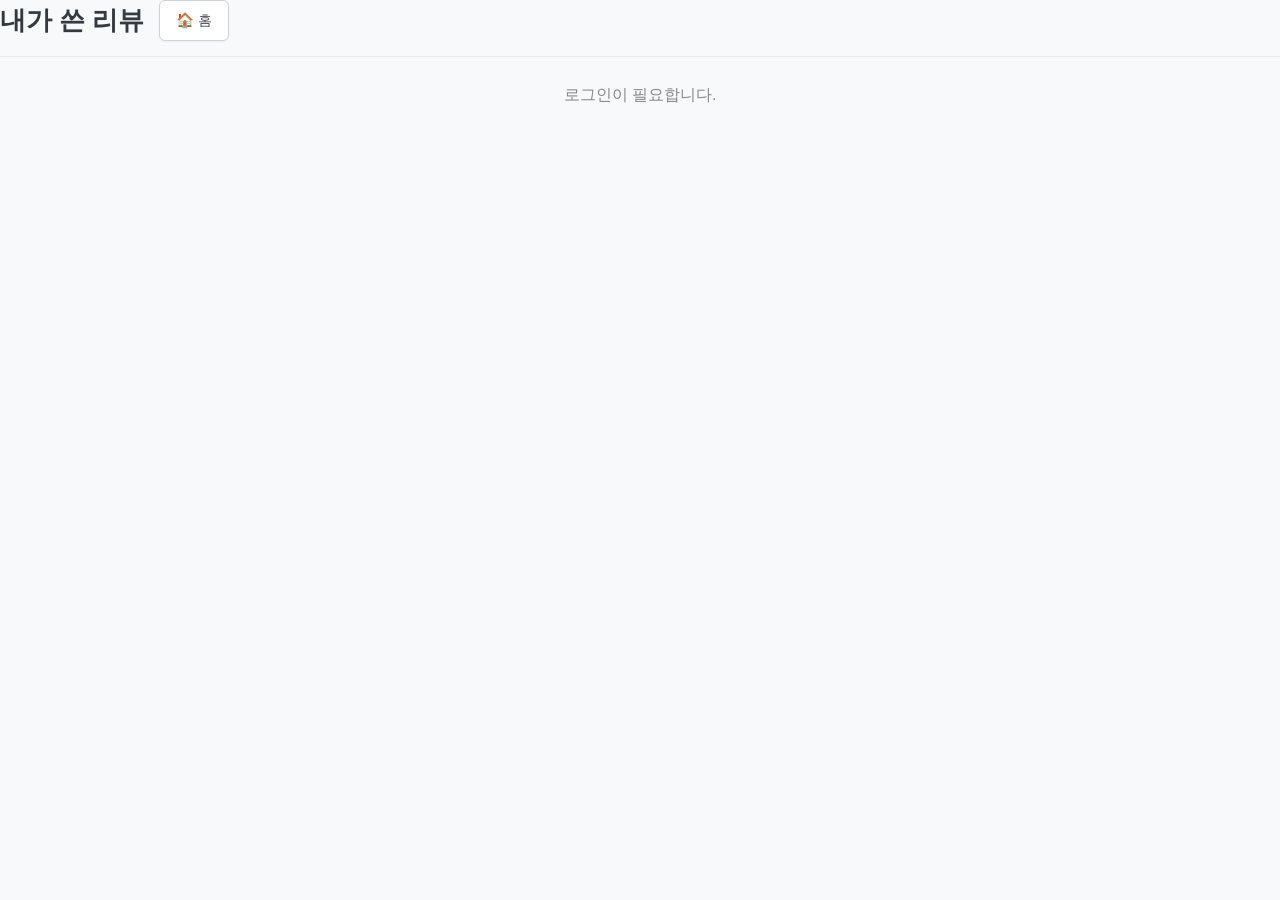
<file: templates/my_reviews.html>
<!DOCTYPE html>
<html lang="ko">
  <head>
    <meta charset="UTF-8" />
    <meta name="viewport" content="width=device-width, initial-scale=1.0" />
    <title>내가 쓴 리뷰</title>
    <link rel="stylesheet" href="/static/my_reviews.css" />
    <!-- ▲▲▲ CSS 링크 확인 ▲▲▲ -->
  </head>
  <body>
    <div class="container">
      <!-- ▼▼▼ 제목과 홈 버튼을 감싸는 div 추가 ▼▼▼ -->
      <div class="page-header">
        <h2>내가 쓴 리뷰</h2>
        <a href="/" class="home-button" title="홈으로 돌아가기">🏠 홈</a>
      </div>
      <!-- ▲▲▲ div 추가 ▲▲▲ -->

      <div id="my-reviews-list">
        <!-- 리뷰 목록이 여기에 표시됩니다 -->
      </div>
    </div>
    <script src="/static/my_reviews.js"></script>
  </body>
</html>
</file>
<file: static/style.css>
/* =======================
   기본 설정 (폰트, 배경 등)
======================= */
body {
  font-family: -apple-system, BlinkMacSystemFont, "Segoe UI", Roboto,
    "Helvetica Neue", Arial, sans-serif;
  background-color: #f8f9fa;
  color: #343a40;
  margin: 0;
  padding: 0;
  line-height: 1.6;
}
::-webkit-scrollbar {
  width: 8px;
}
::-webkit-scrollbar-track {
  background: #f1f1f1;
  border-radius: 10px;
}
::-webkit-scrollbar-thumb {
  background: #ccc;
  border-radius: 10px;
}
::-webkit-scrollbar-thumb:hover {
  background: #aaa;
}

/* =======================
   네비게이션 바 (.navbar)
======================= */
.navbar {
  width: 100%;
  height: 60px;
  background: #ffffff;
  box-shadow: 0 2px 8px rgba(0, 0, 0, 0.08);
  border-radius: 0 0 14px 14px;
  display: flex;
  align-items: center;
  justify-content: space-between;
  padding: 0 20px;
  margin-bottom: 25px;
  position: sticky;
  top: 0;
  z-index: 1000;
  box-sizing: border-box;
}
.navbar-section {
  display: flex;
  align-items: center;
}
.navbar-left,
.navbar-right {
  flex: 0 0 auto;
}
.navbar-right {
  gap: 10px;
}
.navbar-center {
  position: absolute;
  left: 50%;
  transform: translateX(-50%);
}

.navbar-toggle,
.navbar-icon {
  display: flex;
  align-items: center;
  justify-content: center;
  width: 38px;
  height: 38px;
  padding: 0;
  cursor: pointer;
  border-radius: 6px;
  transition: background 0.2s, color 0.2s, box-shadow 0.2s;
}
.navbar-toggle {
  background: #f8f9fa;
  color: #495057;
  border: 1px solid #dee2e6;
  font-size: 20px;
}
.navbar-toggle:hover {
  background: #e9ecef;
  color: #4caf50;
  box-shadow: 0 1px 4px rgba(0, 0, 0, 0.1);
}
.navbar-icon {
  background: none;
  border: none;
  font-size: 22px;
  color: #868e96;
  border-radius: 50%;
  transition: color 0.2s, background-color 0.2s;
}
.navbar-icon:hover {
  color: #4caf50;
  background-color: #f1f3f5;
}

.navbar-logo {
  display: flex;
  align-items: center;
  gap: 8px;
  font-size: 20px;
  font-weight: 700;
  color: #4caf50;
  user-select: none;
}

/* =======================
   사이드 메뉴 (#sidebarMenu)
======================= */
#sidebarMenu {
  display: none;
  position: absolute;
  left: 10px;
  top: 62px;
  z-index: 1100;
  background: #ffffff;
  box-shadow: 0 5px 20px rgba(0, 0, 0, 0.1);
  border-radius: 8px;
  min-width: 140px;
  padding: 8px;
  flex-direction: column;
  align-items: stretch;
  border: 1px solid #f1f1f1;
}
#sidebarMenu button {
  background: none;
  border: none;
  color: #495057;
  padding: 9px 14px;
  font-size: 14px;
  text-align: left;
  border-radius: 5px;
  cursor: pointer;
  transition: background 0.15s, color 0.15s;
  width: 100%;
  box-sizing: border-box;
  margin-bottom: 2px;
}
#sidebarMenu button:last-child {
  margin-bottom: 0;
}
#sidebarMenu button:hover {
  background: #4caf50;
  color: #ffffff;
}

/* =======================
   모달 공통 (.modal)
======================= */
.modal {
  position: fixed;
  z-index: 9999;
  left: 0;
  top: 0;
  width: 100%;
  height: 100%;
  background: rgba(0, 0, 0, 0.5);
  display: none;
  align-items: center;
  justify-content: center;
  backdrop-filter: blur(3px);
}
.modal-content {
  background: #ffffff;
  border-radius: 10px;
  box-shadow: 0 5px 25px rgba(0, 0, 0, 0.15);
  padding: 35px 30px;
  width: 90%;
  max-width: 360px;
  position: relative;
  display: flex;
  flex-direction: column;
  align-items: center;
  box-sizing: border-box;
}
.modal-title {
  color: #343a40;
  font-size: 20px;
  font-weight: 600;
  margin-bottom: 30px;
}
.modal-close {
  position: absolute;
  right: 10px;
  top: 10px;
  background: none;
  border: none;
  color: #adb5bd;
  font-size: 24px;
  line-height: 1;
  padding: 5px;
  cursor: pointer;
  transition: color 0.2s;
}
.modal-close:hover {
  color: #495057;
}

/* =======================
   로그인 모달 (#loginModal)
======================= */
.kakao-login-btn {
  width: 100%;
  height: 48px;
  background: #fee500;
  color: #191600;
  border: none;
  border-radius: 6px;
  font-size: 15px;
  font-weight: 600;
  display: flex;
  align-items: center;
  justify-content: center;
  gap: 8px;
  cursor: pointer;
  transition: background 0.2s, box-shadow 0.2s;
}
.kakao-login-btn:hover {
  background: #fddc00;
  box-shadow: 0 2px 6px rgba(0, 0, 0, 0.1);
}
.kakao-icon {
  font-size: 18px;
}

/* =======================
   공유 모달
======================= */
.share-buttons-grid {
  display: grid;
  grid-template-columns: repeat(auto-fit, minmax(80px, 1fr));
  gap: 12px;
  margin-top: 20px;
  width: 100%;
}
.share-buttons-grid button {
  display: flex;
  flex-direction: column;
  align-items: center;
  justify-content: center;
  padding: 12px 8px;
  font-size: 13px;
  border-radius: 8px;
  border: 1px solid #eee;
  background-color: #f9f9f9;
  cursor: pointer;
  transition: background-color 0.2s;
  color: #333;
  line-height: 1.4;
}
.share-buttons-grid button:hover {
  background-color: #f0f0f0;
}
.share-buttons-grid button span {
  font-size: 24px;
  margin-bottom: 8px;
}

/* =======================
   신규: 이동수단 선택 모달 (.vehicle-select-grid)
======================= */
.vehicle-select-grid {
  display: grid;
  grid-template-columns: 1fr 1fr 1fr;
  gap: 12px;
  margin-top: 20px;
  width: 100%;
}
.vehicle-select-grid button {
  display: flex;
  flex-direction: column;
  align-items: center;
  justify-content: center;
  padding: 12px 8px;
  font-size: 13px;
  border-radius: 8px;
  border: 1px solid #eee;
  background-color: #f9f9f9;
  cursor: pointer;
  transition: background-color 0.2s;
  color: #333;
  line-height: 1.4;
}
.vehicle-select-grid button:hover {
  background-color: #f0f0f0;
}
.vehicle-select-grid button span {
  font-size: 28px;
  margin-bottom: 8px;
}

/* =======================
   토스트 알림
======================= */
#toast {
  visibility: hidden;
  min-width: 250px;
  max-width: 90%;
  background-color: #333;
  color: #fff;
  text-align: center;
  border-radius: 8px;
  padding: 16px 20px;
  position: fixed;
  z-index: 10000;
  left: 50%;
  bottom: 30px;
  transform: translateX(-50%);
  font-size: 15px;
  opacity: 0;
  transition: visibility 0.5s, opacity 0.5s linear, bottom 0.5s ease-out;
}
#toast.show {
  visibility: visible;
  opacity: 1;
  bottom: 50px;
}
#toast.error {
  background-color: #d9534f;
}

/* =======================
   메인 컨텐츠 (.container)
======================= */
.container {
  max-width: 800px;
  margin: 30px auto;
  padding: 30px 35px;
  background-color: #ffffff;
  border-radius: 8px;
  box-shadow: 0 4px 15px rgba(0, 0, 0, 0.06);
  text-align: center;
}
.container h2 {
  font-size: 26px;
  margin-top: 0;
  margin-bottom: 10px;
  color: #4caf50;
  font-weight: 700;
  padding-bottom: 15px;
  border-bottom: 1px solid #eee;
}
#kakaoUserInfo {
  margin: 20px 0;
  font-size: 16px;
  color: #495057;
  min-height: 24px;
}

/* =======================
   검색 관련 요소들
======================= */
.search-container {
  display: flex;
  gap: 10px;
  margin: 25px auto 15px;
  max-width: 650px;
  align-items: center;
}
.search-container input[type="text"] {
  padding: 12px 15px;
  border: 1px solid #ced4da;
  border-radius: 6px;
  font-size: 16px;
  flex-grow: 1;
  min-width: 150px;
  transition: border-color 0.2s, box-shadow 0.2s;
}
.search-container input[type="text"]:focus {
  border-color: #80bdff;
  outline: 0;
  box-shadow: 0 0 0 0.2rem rgba(0, 123, 255, 0.25);
}
.search-container button {
  padding: 12px 18px;
  font-size: 15px;
  background-color: #4caf50;
  color: white;
  border: none;
  border-radius: 6px;
  cursor: pointer;
  transition: background-color 0.2s ease, transform 0.1s ease;
  flex-shrink: 0;
  box-shadow: 0 2px 4px rgba(0, 0, 0, 0.1);
}
.search-container button:hover {
  background-color: #45a049;
  transform: translateY(-1px);
}
.search-container button:active {
  transform: translateY(0);
}

/* 빠른 검색 버튼 */
.quick-search-container {
  display: flex;
  gap: 8px;
  justify-content: center;
  margin: 0 auto 25px;
  max-width: 650px;
}
.quick-search-container button {
  padding: 6px 12px;
  font-size: 13px;
  background-color: #f1f3f5;
  color: #495057;
  border: 1px solid #dee2e6;
  border-radius: 20px;
  cursor: pointer;
  transition: background-color 0.2s, border-color 0.2s;
}
.quick-search-container button:hover {
  background-color: #e9ecef;
  border-color: #ced4da;
}

/* =======================
   슬라이더 라벨 및 스타일
======================= */
.container > label[for="radiusSlider"] {
  display: block;
  text-align: left;
  font-weight: 600;
  font-size: 14px;
  color: #495057;
  max-width: 650px;
  margin: 20px auto 5px;
}
#radiusSlider {
  width: 100%;
  max-width: 650px;
  cursor: pointer;
  margin-top: 5px;
  -webkit-appearance: none;
  appearance: none;
  height: 8px;
  background: #dee2e6;
  border-radius: 5px;
  outline: none;
}
#radiusSlider::-webkit-slider-thumb,
#radiusSlider::-moz-range-thumb {
  -webkit-appearance: none;
  appearance: none;
  width: 20px;
  height: 20px;
  background: #4caf50;
  border-radius: 50%;
  cursor: pointer;
  border: none;
}
#radiusValue {
  display: block;
  text-align: right;
  margin: 5px auto 0;
  font-size: 14px;
  font-weight: 500;
  color: #4caf50;
  max-width: 650px;
}

/* =======================
   카테고리 및 키워드 입력 컨테이너
======================= */
.category-container,
.keyword-container {
  display: flex;
  align-items: center;
  gap: 8px;
  margin-bottom: 15px;
  max-width: 650px;
  margin-left: auto;
  margin-right: auto;
}
.category-container label,
.keyword-container label {
  margin: 0;
  flex-shrink: 0;
  white-space: nowrap;
  text-align: left;
  font-weight: 600;
  font-size: 14px;
  color: #495057;
}
.category-container select,
.keyword-container input[type="text"] {
  padding: 9px 12px;
  border-radius: 5px;
  border: 1px solid #ced4da;
  font-size: 14px;
  margin: 0;
  flex-grow: 1;
  box-sizing: border-box;
  transition: border-color 0.2s, box-shadow 0.2s;
}
.keyword-container input[type="text"]:focus,
.category-container select:focus {
  border-color: #80bdff;
  outline: 0;
  box-shadow: 0 0 0 0.2rem rgba(0, 123, 255, 0.25);
}

/* =======================
   지도 및 결과 영역
======================= */
#loadingSpinner {
  display: none;
  margin: 40px 0;
  text-align: center;
}
.spinner {
  border: 4px solid #f3f3f3;
  border-top: 4px solid #4caf50;
  border-radius: 50%;
  width: 28px;
  height: 28px;
  animation: spin 1s linear infinite;
  display: inline-block;
  margin-right: 8px;
  vertical-align: middle;
}
@keyframes spin {
  0% {
    transform: rotate(0deg);
  }
  100% {
    transform: rotate(360deg);
  }
}
#loadingSpinner span {
  vertical-align: middle;
  font-size: 14px;
  color: #555;
}

#map {
  margin-top: 30px;
  width: 100%;
  height: 400px;
  border: 1px solid #dee2e6;
  border-radius: 8px;
  box-shadow: 0 2px 5px rgba(0, 0, 0, 0.05);
}

#results {
  margin-top: 30px;
  text-align: left;
  max-height: 450px;
  overflow-y: auto;
  border: 1px solid #e9ecef;
  border-radius: 8px;
  background-color: #fff;
}
#results > p:first-of-type {
  font-size: 14px;
  color: #495057;
  margin: 0;
  padding: 10px 15px;
  border-bottom: 1px solid #e9ecef;
  background-color: #f8f9fa;
  border-radius: 8px 8px 0 0;
  position: sticky;
  top: 0;
  z-index: 10;
}
#results > p:first-of-type b {
  color: #4caf50;
}
#results > p[style*="#a00"] {
  padding: 25px 15px;
  color: #868e96;
  font-size: 15px;
  text-align: center;
  border-bottom: none;
}

.result-item {
  padding: 15px;
  border-bottom: 1px solid #f1f3f5;
  cursor: pointer;
  transition: background-color 0.15s ease;
  position: relative;
}
.result-item:last-child {
  border-bottom: none;
}
.result-item:hover {
  background-color: #f8f9fa;
}
.result-item.selected {
  background-color: #e7f3e7;
  border-left: 4px solid #4caf50;
  padding-left: 11px;
}
.result-item span,
.result-item a {
  vertical-align: middle;
  line-height: 1.5;
}
.result-item span {
  display: inline-block;
  margin-bottom: 2px;
}

/* 내부 요소 클래스 (리뷰/별점 UI 제거됨) */
.result-item-name {
  font-weight: 600;
  font-size: 16px;
  color: #343a40;
  margin-right: 6px;
}
.result-item-category {
  font-size: 13px;
  color: #868e96;
}
.result-item-address {
  font-size: 14px;
  color: #495057;
  display: block;
  margin-top: 4px;
}
.result-item-contact {
  margin-top: 6px;
}
.result-item-contact > span {
  font-size: 13px;
  color: #6c757d;
  display: block;
  margin-bottom: 4px;
}
.result-item-contact > a {
  font-size: 13px;
  color: #007bff;
  text-decoration: none;
  margin-left: 0;
  display: block;
}
.result-item-contact > a:hover {
  text-decoration: underline;
}

.result-item-actions {
  margin-top: 10px;
  display: flex;
  align-items: center;
}
/* 즐겨찾기 버튼 복원 */
.fav-btn {
  background: none !important;
  border: none !important;
  font-size: 20px;
  cursor: pointer;
  padding: 0 5px !important;
  line-height: 1;
  margin-right: 6px !important;
  vertical-align: middle;
  transition: color 0.2s, transform 0.2s;
}
.fav-btn.gold {
  color: #fcc419;
}
.fav-btn.gray {
  color: #ced4da;
}
.fav-btn:hover {
  color: #f59f00;
  transform: scale(1.15);
}
.result-item button {
  padding: 5px 10px;
  font-size: 12px;
  background-color: #f1f3f5;
  color: #495057;
  border: 1px solid #dee2e6;
  border-radius: 5px;
  cursor: pointer;
  transition: background-color 0.2s ease, border-color 0.2s;
  margin-right: 6px;
  vertical-align: middle;
}
.result-item button:hover {
  background-color: #e9ecef;
  border-color: #ced4da;
}
/* 첫번째 버튼(공유) 아이콘 크기 조절 - fav-btn이 첫번째 자식이 됨에 따라 두번째 버튼 선택 */
.result-item button:nth-child(2) {
  font-size: 13px;
  padding: 5px 8px;
}

/* =======================
   주소 설정 모달 관련
======================= */
#addressInput {
  width: 100%;
  padding: 12px 15px;
  border: 1px solid #ced4da;
  border-radius: 6px;
  font-size: 16px;
  box-sizing: border-box;
  margin-bottom: 20px;
}
#addressInput:focus {
  border-color: #80bdff;
  outline: 0;
  box-shadow: 0 0 0 0.2rem rgba(0, 123, 255, 0.25);
}
#saveAddressBtn {
  width: 100%;
  padding: 12px 18px;
  font-size: 15px;
  background-color: #4caf50;
  color: white;
  border: none;
  border-radius: 6px;
  cursor: pointer;
  transition: background-color 0.2s ease;
}
#saveAddressBtn:hover {
  background-color: #45a049;
}

/* 최근 위치 모달 공통 목록 스타일 */
.locations-list {
  width: 100%;
  display: flex;
  flex-direction: column;
  gap: 8px;
  max-height: 200px;
  overflow-y: auto;
  padding-right: 5px;
  margin-bottom: 15px;
}
.location-item {
  display: flex;
  align-items: center;
  justify-content: space-between;
  width: 100%;
  padding: 12px 15px;
  font-size: 15px;
  background-color: #f8f9fa;
  border: 1px solid #dee2e6;
  border-radius: 6px;
  box-sizing: border-box;
}
.location-name {
  flex-grow: 1;
  cursor: pointer;
  color: #343a40;
  padding-right: 10px;
  white-space: nowrap;
  overflow: hidden;
  text-overflow: ellipsis;
}
.location-name:hover {
  color: #4caf50;
}
.location-delete-btn {
  flex-shrink: 0;
  background: none;
  border: none;
  color: #adb5bd;
  font-size: 20px;
  font-weight: bold;
  line-height: 1;
  padding: 0 5px;
  cursor: pointer;
  transition: color 0.2s;
}
.location-delete-btn:hover {
  color: #d9534f;
}
.no-items-text {
  color: #868e96;
  text-align: center;
  padding: 10px 0;
  margin: 0 0 15px 0;
  width: 100%;
}
/* '새 위치 추가' 버튼 스타일 */
.add-location-btn {
  width: 100%;
  padding: 10px 15px;
  font-size: 14px;
  font-weight: 500;
  background-color: #f1f3f5;
  color: #495057;
  border: 1px solid #dee2e6;
  border-radius: 6px;
  cursor: pointer;
  transition: background-color 0.2s, border-color 0.2s;
}
.add-location-btn:hover {
  background-color: #e9ecef;
  border-color: #ced4da;
}

/* =======================
   반응형 (모바일 768px 이하)
======================= */
@media (max-width: 768px) {
  body {
    font-size: 14px;
  }
  .navbar {
    height: 56px;
    padding: 0 15px;
    border-radius: 0 0 12px 12px;
    margin-bottom: 15px;
  }
  .navbar-logo {
    font-size: 17px;
  }
  .navbar-toggle,
  .navbar-icon {
    width: 34px;
    height: 34px;
    font-size: 18px;
  }
  .navbar-right {
    gap: 4px;
  }
  #sidebarMenu {
    top: 58px;
    left: 8px;
    min-width: 125px;
    padding: 6px;
  }
  #sidebarMenu button {
    padding: 8px 12px;
    font-size: 13px;
  }
  .modal-content {
    padding: 30px 20px;
  }
  .share-buttons-grid,
  .vehicle-select-grid {
    grid-template-columns: repeat(3, 1fr);
    gap: 8px;
  }
  .share-buttons-grid button,
  .vehicle-select-grid button {
    font-size: 12px;
    padding: 10px 5px;
  }
  .share-buttons-grid button span,
  .vehicle-select-grid button span {
    font-size: 22px;
    margin-bottom: 6px;
  }
  #toast {
    min-width: 90%;
    bottom: 20px;
  }
  #toast.show {
    bottom: 30px;
  }
  .container {
    margin: 10px;
    padding: 20px 15px;
  }
  .container h2 {
    font-size: 22px;
    padding-bottom: 12px;
    margin-bottom: 20px;
  }
  #kakaoUserInfo {
    font-size: 15px;
    margin: 15px 0;
  }
  .search-container {
    flex-direction: column;
    align-items: stretch;
    gap: 8px;
    max-width: none;
    margin: 20px 0 10px;
  }
  .search-container input[type="text"] {
    font-size: 15px;
    padding: 11px 14px;
  }
  .search-container button {
    font-size: 14px;
    padding: 11px 15px;
  }
  .quick-search-container {
    gap: 6px;
    margin-bottom: 20px;
    overflow-x: auto;
    justify-content: flex-start;
    padding: 2px 0;
    -ms-overflow-style: none;
    scrollbar-width: none;
  }
  .quick-search-container::-webkit-scrollbar {
    display: none;
  }
  .quick-search-container button {
    font-size: 12px;
    padding: 5px 10px;
    flex-shrink: 0;
  }
  .container > label[for="radiusSlider"] {
    margin: 15px 0 5px;
    font-size: 13px;
  }
  #radiusValue {
    font-size: 13px;
  }

  /* 정렬 컨테이너 관련 스타일 제거 */

  .category-container,
  .keyword-container {
    margin-bottom: 12px;
    gap: 8px;
    max-width: none;
  }
  .category-container label,
  .keyword-container label {
    white-space: nowrap;
    width: auto;
    text-align: left;
  }
  .category-container select,
  .keyword-container input[type="text"] {
    padding: 8px 10px;
    font-size: 13px;
  }
  #map {
    height: 250px;
    margin-top: 25px;
  }
  #results {
    margin-top: 25px;
    max-height: 300px;
  }
  #results > p:first-of-type {
    font-size: 13px;
    padding: 10px 12px;
  }
  #results > p[style*="#a00"] {
    font-size: 14px;
    padding: 15px;
  }
  .result-item {
    padding: 12px 10px;
  }
  .result-item-name {
    font-size: 15px;
  }
  .result-item-category {
    font-size: 12px;
  }
  .result-item-address {
    font-size: 13px;
    margin-top: 3px;
  }
  .result-item-contact {
    margin-top: 5px;
  }
  .result-item-contact > span {
    font-size: 12px;
  }
  .result-item-contact > a {
    font-size: 12px;
  }
  .result-item-actions {
    margin-top: 8px;
  }
  .result-item button {
    padding: 5px 10px;
    font-size: 11px;
    margin-right: 4px;
  }
  /* 즐겨찾기 버튼 모바일 개선 */
  .fav-btn {
    font-size: 20px;
    margin-right: 4px !important;
  }

  /* 최근 위치 */
  .location-item {
    padding: 10px 12px;
    font-size: 14px;
  }
  .location-delete-btn {
    font-size: 18px;
  }
}
</file>
<file: static/Mstyle.css>
/* style.css */

body {
    font-family: 'Apple SD Gothic Neo', 'Malgun Gothic', Arial, sans-serif;
    max-width: 480px;
    margin: 20px auto;
    padding: 0 15px;
    background: #f9f9f9;
    color: #333;
}

h2 {
    text-align: center;
    color: #0077ff;
    margin-bottom: 24px;
}

form {
    background: white;
    padding: 20px;
    border-radius: 8px;
    box-shadow: 0 0 8px rgb(0 0 0 / 0.1);
}

label {
    display: block;
    margin-bottom: 12px;
    font-weight: 600;
    font-size: 14px;
}

input[type="text"], select {
    width: 100%;
    padding: 8px 10px;
    margin-top: 4px;
    border: 1px solid #ccc;
    border-radius: 5px;
    font-size: 14px;
    box-sizing: border-box;
    transition: border-color 0.3s ease;
}

input[type="text"]:focus, select:focus {
    outline: none;
    border-color: #0077ff;
    box-shadow: 0 0 5px rgba(0, 119, 255, 0.5);
}

.row {
    display: flex;
    gap: 12px;
}

.row > label {
    flex: 1;
}

button[type="submit"] {
    width: 100%;
    padding: 12px 0;
    background-color: #0077ff;
    color: white;
    font-size: 16px;
    font-weight: 700;
    border: none;
    border-radius: 6px;
    cursor: pointer;
    margin-top: 18px;
    transition: background-color 0.3s ease;
}

button[type="submit"]:hover {
    background-color: #005ecb;
}

/* 반응형 */
@media (max-width: 400px) {
    .row {
        flex-direction: column;
    }
}
</file>
<file: static/my_reviews.css>
/* ========================
   기본 설정 (폰트, 배경 등)
   ======================== */
body {
  font-family: -apple-system, BlinkMacSystemFont, "Segoe UI", Roboto,
    "Helvetica Neue", Arial, sans-serif; /* 시스템 기본 폰트 우선 사용 */
  background-color: #f8f9fa; /* 연한 회색 배경 */
  color: #343a40; /* 기본 글자색 */
  margin: 0;
  padding: 0;
  line-height: 1.6;
}

/* 스크롤바 스타일 (선택사항, 웹킷 기반 브라우저) */
::-webkit-scrollbar {
  width: 8px;
}
::-webkit-scrollbar-track {
  background: #f1f1f1;
  border-radius: 10px;
}
::-webkit-scrollbar-thumb {
  background: #ccc;
  border-radius: 10px;
}
::-webkit-scrollbar-thumb:hover {
  background: #aaa;
}

/* ========================
   페이지 헤더 (제목 + 홈 버튼) - 수정됨
   ======================== */
.page-header {
  display: flex; /* 가로 배치 */
  align-items: center; /* 세로 중앙 정렬 */
  gap: 15px; /* 제목과 버튼 사이 간격 */
  margin-bottom: 25px;
  padding-bottom: 15px;
  border-bottom: 1px solid #e9ecef; /* 구분선 색상 변경 */
}

/* 제목 스타일 조정 */
.page-header h2 {
  margin: 0;
  font-size: 1.6em; /* 제목 크기 키움 */
  color: #343a40;
  font-weight: 600;
  text-align: left; /* 왼쪽 정렬 유지 */
  flex-shrink: 0; /* 제목 너비가 내용만큼만 차지하도록 */
}

/* 홈 버튼 스타일 조정 */
.home-button {
  display: inline-flex;
  align-items: center;
  gap: 6px; /* 아이콘과 텍스트 간격 조정 */
  padding: 8px 16px; /* 패딩 조정 */
  background-color: #ffffff; /* 흰색 배경 */
  color: #495057;
  border: 1px solid #ced4da; /* 테두리 색상 */
  border-radius: 6px; /* 모서리 조정 */
  text-decoration: none;
  font-size: 0.9em;
  font-weight: 500;
  transition: background-color 0.2s, border-color 0.2s, box-shadow 0.2s,
    color 0.2s;
  white-space: nowrap;
  box-shadow: 0 1px 2px rgba(0, 0, 0, 0.05); /* 약한 그림자 */
  /* margin-left: auto; <-- 자동으로 오른쪽 끝으로 밀기 제거 */
}

.home-button:hover {
  background-color: #f1f3f5; /* 호버 배경 약간 변경 */
  border-color: #adb5bd; /* 호버 테두리 */
  box-shadow: 0 2px 5px rgba(0, 0, 0, 0.1);
  color: #212529; /* 호버 글자색 */
}
/* 홈 버튼 아이콘 스타일 (선택사항) */
.home-button .icon {
  font-size: 1.1em; /* 아이콘 크기 약간 키움 */
}

/* --- 페이지 헤더 모바일 반응형 --- */
@media (max-width: 768px) {
  .page-header {
    margin-bottom: 20px;
    padding-bottom: 12px;
    gap: 10px;
    /* 모바일에서는 버튼이 제목 옆 공간이 부족하면 자연스럽게 아래로 떨어질 수 있음 */
    /* flex-wrap: wrap; */ /* 필요시 추가 */
  }
  .page-header h2 {
    font-size: 1.35em; /* 모바일 제목 크기 조정 */
  }
  .home-button {
    padding: 6px 10px; /* 모바일 버튼 크기 */
    font-size: 0.8em; /* 모바일 글자 크기 */
    margin-left: auto; /* 모바일에서는 다시 오른쪽 정렬 (선택사항) */
  }
  /* 모바일에서 홈 버튼 텍스트 숨기기 (선택 사항) */
  /* .home-button .text { display: none; }
    .home-button .icon { margin-right: 0; } */
}

/* ========================
   내가 쓴 리뷰 목록 스타일
   ======================== */

/* 리뷰 목록 전체 (ul) */
.review-list {
  list-style: none;
  padding: 0;
  margin: 0;
}

/* 개별 리뷰 항목 (li) */
.review-item {
  background-color: #ffffff;
  border: 1px solid #e9ecef;
  border-radius: 8px; /* 모서리 약간 더 둥글게 */
  padding: 20px; /* 패딩 조정 */
  margin-bottom: 15px; /* 간격 조정 */
  box-shadow: 0 2px 4px rgba(0, 0, 0, 0.05); /* 그림자 조정 */
  transition: box-shadow 0.2s ease, transform 0.2s ease;
}

.review-item:hover {
  box-shadow: 0 4px 12px rgba(0, 0, 0, 0.08); /* 호버 그림자 */
  transform: translateY(-2px);
}

/* 리뷰 헤더 (장소 이름 + 별점) */
.review-header {
  display: flex;
  justify-content: space-between;
  align-items: center;
  margin-bottom: 10px;
  flex-wrap: wrap;
  gap: 8px;
}

/* 장소 이름 */
.place-name {
  font-size: 1.1em; /* 크기 조정 */
  font-weight: 600;
  color: #343a40;
}

/* 별점 */
.rating {
  font-size: 1.1em; /* 크기 조정 */
  color: #fcc419;
  flex-shrink: 0;
  letter-spacing: 1px; /* 별 사이 간격 */
}

/* 리뷰 코멘트 */
.comment {
  font-size: 0.95em; /* 크기 조정 */
  color: #495057;
  line-height: 1.7; /* 줄 간격 조정 */
  margin: 0 0 15px 0; /* 여백 조정 */
  white-space: pre-wrap;
}

/* 리뷰 이미지 */
.review-image {
  max-width: 100%;
  height: auto;
  border-radius: 5px; /* 모서리 조정 */
  margin-top: 15px; /* 여백 조정 */
  border: 1px solid #f1f3f5;
}

/* 작성일 */
.review-date {
  display: block;
  font-size: 0.8em;
  color: #adb5bd;
  text-align: right;
  margin-top: 10px;
}

/* 수정/삭제 버튼 영역 */
.review-actions {
  margin-top: 12px;
  text-align: right;
  border-top: 1px solid #f1f3f5; /* 구분선 색상 변경 */
  padding-top: 12px; /* 여백 조정 */
}

/* 수정/삭제 버튼 공통 */
.review-actions button {
  padding: 5px 12px; /* 패딩 조정 */
  font-size: 0.8em; /* 크기 조정 */
  background-color: #f8f9fa;
  color: #495057;
  border: 1px solid #dee2e6;
  border-radius: 5px;
  cursor: pointer;
  transition: background-color 0.2s, border-color 0.2s, color 0.2s;
  margin-left: 6px; /* 간격 조정 */
}
.review-actions button:hover {
  background-color: #e9ecef;
  border-color: #ced4da;
  color: #343a40;
}

/* 삭제 버튼 스타일 */
.review-actions button:last-child {
  /* 더 구체적인 선택자 사용 고려 (예: .delete-button) */
  background-color: #fff5f5;
  color: #fa5252;
  border-color: #ffc9c9;
}
.review-actions button:last-child:hover {
  background-color: #ffe3e3;
  border-color: #ffa8a8;
  color: #c92a2a;
}

/* --- 반응형 (모바일 768px 이하) --- */
@media (max-width: 768px) {
  /* 모바일 페이지 헤더 */
  .page-header {
    margin-bottom: 20px;
    padding-bottom: 12px;
    gap: 10px;
  }
  .page-header h2 {
    font-size: 1.35em;
  }
  .home-button {
    padding: 6px 10px;
    font-size: 0.8em;
    margin-left: auto; /* 모바일에서는 다시 오른쪽 끝으로 (선택사항) */
  }

  /* 모바일 리뷰 목록 */
  .review-item {
    padding: 15px;
    margin-bottom: 12px;
  }
  .place-name {
    font-size: 1em;
  }
  .rating {
    font-size: 1em;
  }
  .comment {
    font-size: 0.9em;
    line-height: 1.6;
  }
  .review-date {
    font-size: 0.75em;
  }
  .review-actions button {
    padding: 4px 9px;
    font-size: 0.75em;
    margin-left: 4px;
  }
}
</file>
